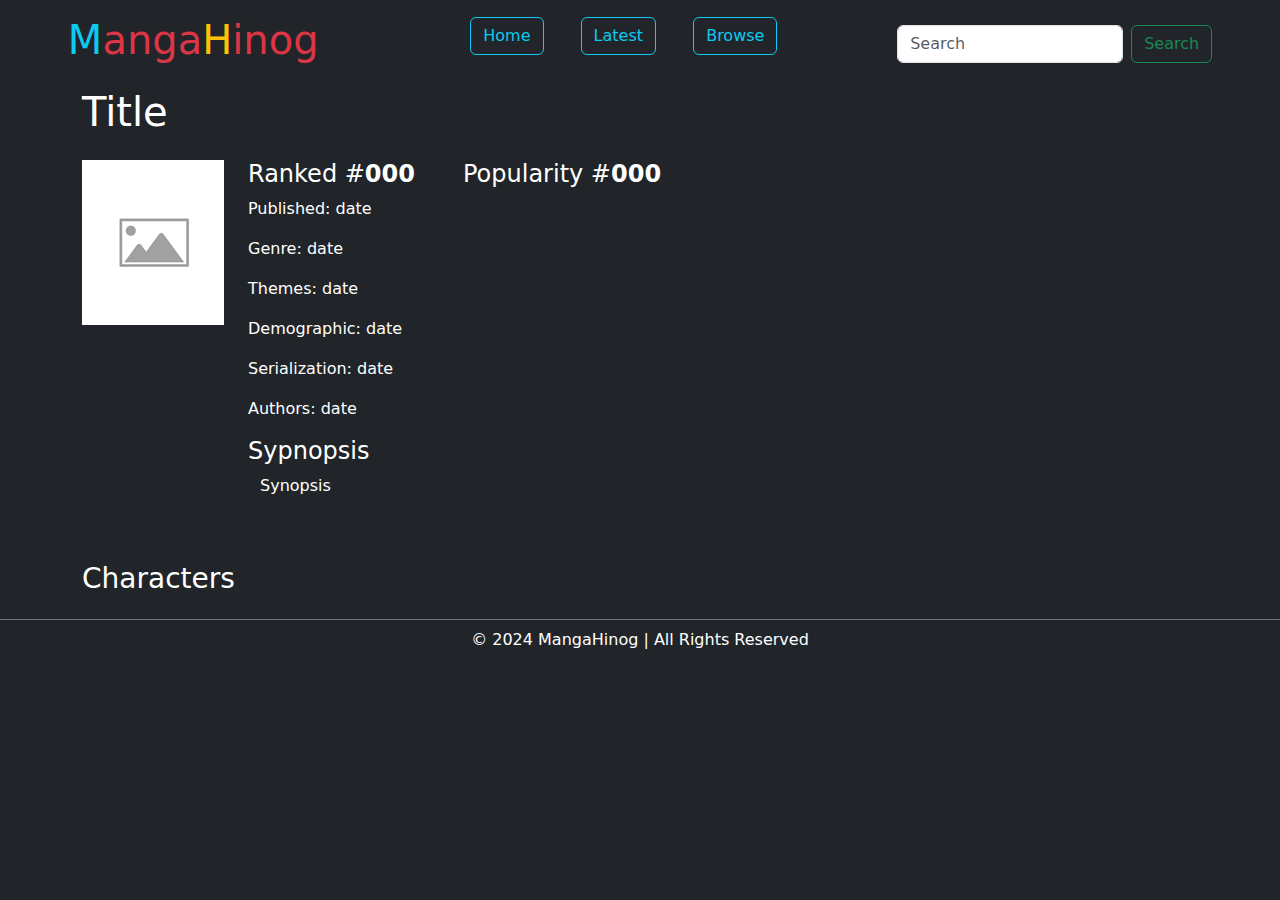
<file: info.html>
<!DOCTYPE html>
<html lang="en">
  <head>
    <meta charset="UTF-8" />
    <meta name="viewport" content="width=device-width, initial-scale=1.0" />
    <link
      href="https://cdn.jsdelivr.net/npm/bootstrap@5.3.3/dist/css/bootstrap.min.css"
      rel="stylesheet"
      integrity="sha384-QWTKZyjpPEjISv5WaRU9OFeRpok6YctnYmDr5pNlyT2bRjXh0JMhjY6hW+ALEwIH"
      crossorigin="anonymous"
    />
    <link rel="stylesheet" href="style.css" />
    <title>MangaHinog</title>
  </head>
  <body class="bg-dark text-white">
    <header class="d-flex align-items-center p-3">
      <div
        class="w-100 d-flex flex-row align-items-center justify-content-around"
      >
        <h1 class="logo text-danger">
          <span class="text-info">M</span>anga<span class="text-warning">H</span
          >inog
        </h1>
        
        <nav>
          <ul>
            <li>
              <a class="btn btn-outline-info" href="./Index.html">Home</a>
              <a class="btn btn-outline-info" href="./Index.html">Latest</a>
              <a class="btn btn-outline-info" href="./Index.html">Browse</a>
            </li>
          </ul>
        </nav>

        <form class="form-inline my-2 my-lg-0 d-flex" id="search-form">
          <input
            id="search-input"
            class="form-control mr-sm-2 me-2"
            type="search"
            placeholder="Search"
            aria-label="Search"
          />
          <button id="search-button" class="btn btn-outline-success my-2 my-sm-0" type="submit">
            Search
          </button>
        </form>
      </div>
    </header>

    <section>
      <div class=" container container-fluid">
        <h1 id="manga-title" class="mangaInfo-title">Title</h1>
      </div>

      <div class="container container-fluid d-flex mt-4">
        <div class="img-cover">
          <img src="./images/placeholder.png" alt="manga" id="manga-cover" />
        </div>
        <div class="mangaInfo-rank container-fluid">
          <div class="container-fluid d-flex gap-5">
            <div class="ranking d-flex">
              <h4 class="fw-normal">
                Ranked #<span id="ranked" class="fw-bolder">000</span>
              </h4>
            </div>
            <div class="ranking d-flex">
              <h4 class="fw-normal">
                Popularity #<span id="popularity" class="fw-bolder">000</span>
              </h4>
            </div>
          </div>
          <div class="container-fluid">
            <p>Published: <span id="publish">date</span></p>
            <p>Genre: <span id="genre">date</span></p>
            <p>Themes: <span id="themes">date</span></p>
            <p>Demographic: <span id="demographic">date</span></p>
            <p>Serialization: <span id="serialization">date</span></p>
            <p>Authors: <span id="authors">date</span></p>
          </div>
          <div class="container-fluid">
            <h4>Sypnopsis</h4>
            <div class="container-fluid">
              <p id="synopsis">Synopsis</p>
            </div>
          </div>
          
        </div>
      </div>
      <div class="container mt-5">
        <h3>Characters</h3>
        <div id="characters" class="container-fluid row row-cols-6 mt-3 ms-4">
          

        </div>
      </div>
    </section>

    <footer class="border-top border-secondary mt-2">
      <div class="container align-items-center justify-content-center d-grid">
        <p class="fs-6 pt-2">
          &copy; 2024 MangaHinog | All Rights Reserved
        </p>
      </div>
    </footer>

    <script
      src="https://cdn.jsdelivr.net/npm/bootstrap@5.3.3/dist/js/bootstrap.bundle.min.js"
      integrity="sha384-YvpcrYf0tY3lHB60NNkmXc5s9fDVZLESaAA55NDzOxhy9GkcIdslK1eN7N6jIeHz"
      crossorigin="anonymous"
    ></script>
    <script src="script.js"></script>
  </body>
</html>
</file>
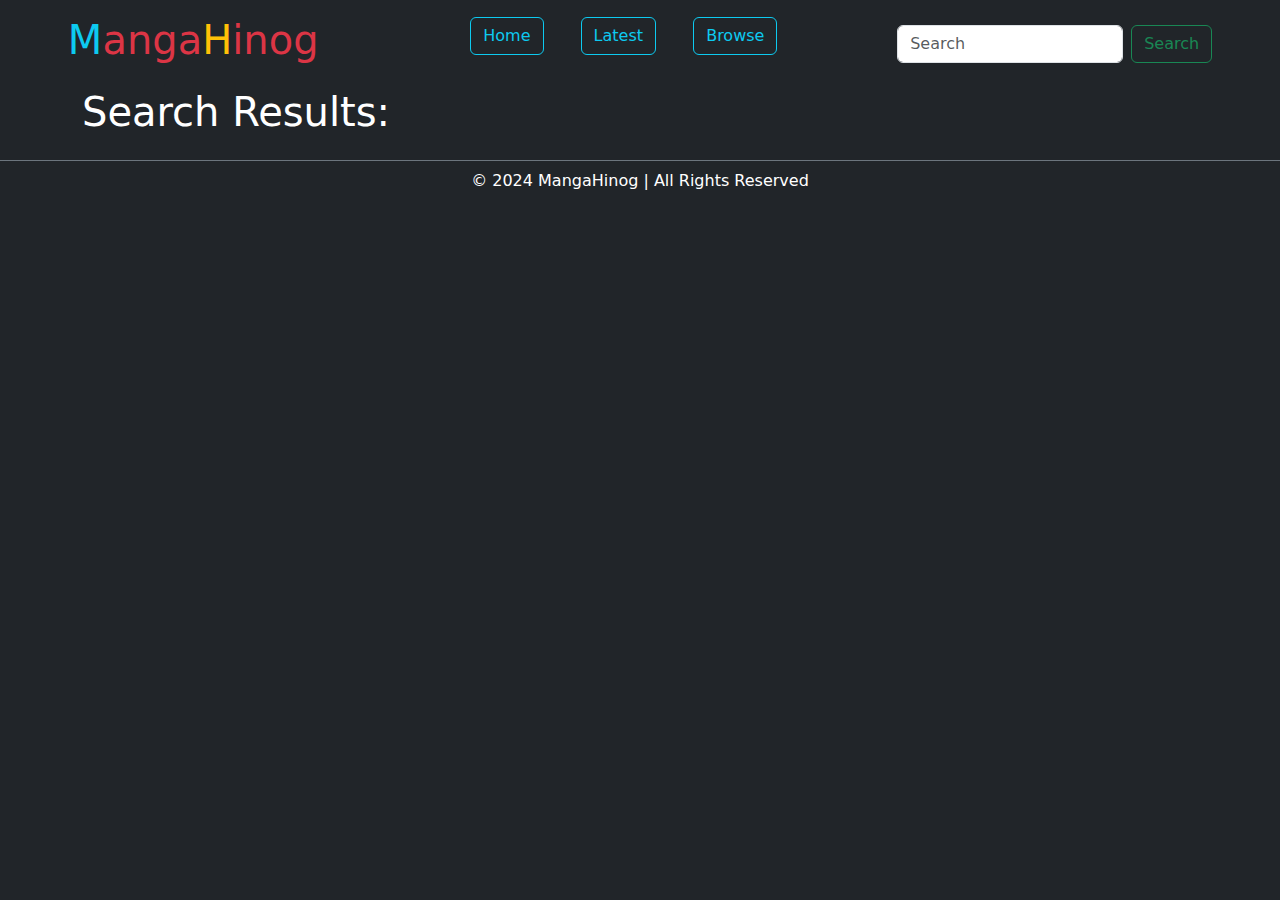
<file: search.html>
<!DOCTYPE html>
<html lang="en">
  <head>
    <meta charset="UTF-8" />
    <meta name="viewport" content="width=device-width, initial-scale=1.0" />
    <link
      href="https://cdn.jsdelivr.net/npm/bootstrap@5.3.3/dist/css/bootstrap.min.css"
      rel="stylesheet"
      integrity="sha384-QWTKZyjpPEjISv5WaRU9OFeRpok6YctnYmDr5pNlyT2bRjXh0JMhjY6hW+ALEwIH"
      crossorigin="anonymous"
    />
    <link rel="stylesheet" href="style.css" />
    <title>MangaHinog</title>
  </head>
  <body class="bg-dark text-white">
    <header class="d-flex align-items-center p-3">
      <div
        class="w-100 d-flex flex-row align-items-center justify-content-around"
      >
        <h1 class="logo text-danger">
          <span class="text-info">M</span>anga<span class="text-warning">H</span
          >inog
        </h1>

        <nav>
          <ul>
            <li>
              <a class="btn btn-outline-info" href="./Index.html">Home</a>
              <a class="btn btn-outline-info" href="./Index.html">Latest</a>
              <a class="btn btn-outline-info" href="./Index.html">Browse</a>
            </li>
          </ul>
        </nav>

        <form
          class="form-inline my-2 my-lg-0 d-flex"
          onsubmit="searchManga(event)"
        >
          <input
            id="search"
            class="form-control mr-sm-2 me-2"
            type="search"
            placeholder="Search"
            aria-label="Search"
          />
          <button
            id="submit"
            class="btn btn-outline-success my-2 my-sm-0"
            type="submit"
          >
            Search
          </button>
        </form>
      </div>
    </header>

    <section class="container">
      <h1>Search Results:</h1>
      <div class="container row row-cols-4 gap-3" id="search-results"></div>
    </section>

    <footer class="border-top border-secondary mt-3 fixed-bottom position-static">
      <div class="container align-items-center justify-content-center d-grid">
        <p class="fs-6 pt-2">
          &copy; 2024 MangaHinog | All Rights Reserved
        </p>
      </div>
    </footer>

    <script
      src="https://cdn.jsdelivr.net/npm/bootstrap@5.3.3/dist/js/bootstrap.bundle.min.js"
      integrity="sha384-YvpcrYf0tY3lHB60NNkmXc5s9fDVZLESaAA55NDzOxhy9GkcIdslK1eN7N6jIeHz"
      crossorigin="anonymous"
    ></script>
    <script src="script.js"></script>
  </body>
</html>
</file>
<file: style.css>
.card {
    width: 9rem;
    height: auto;
    transition: all 0.3s;
}

.card:hover {
    transform: scale(1.1);
}

.manga-cover {
    width: 100%;
}

.error-message {
    color: red;
    font-weight: bold;
    text-align: center;
    height: 69vh;
}
  

a {
    text-decoration: none;
    margin: 0 1rem 0 1rem;
}

ul {
    list-style: none;
}

footer {
    height: 50px;
}
</file>
